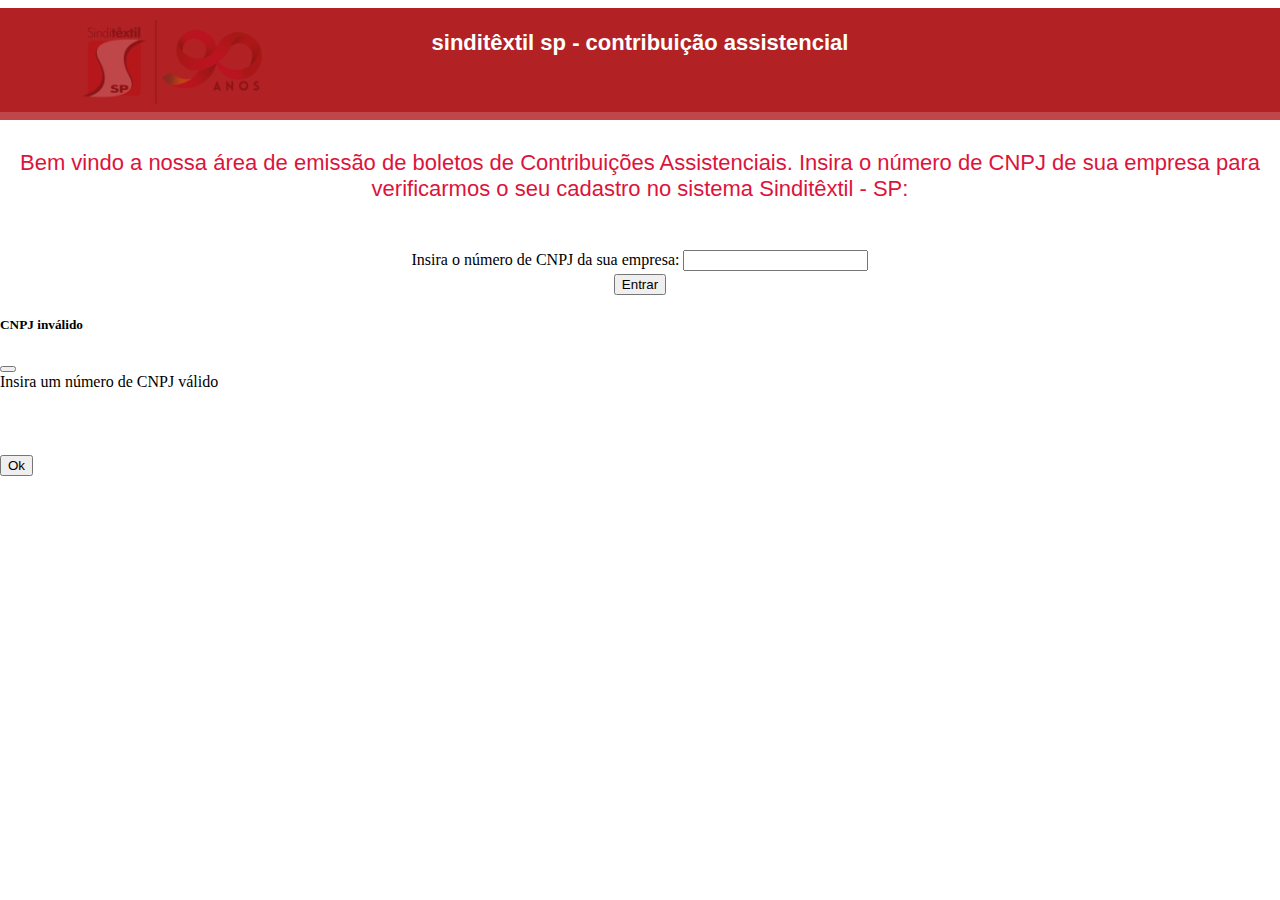
<file: Bootstrap5/index.html>
<!DOCTYPE html>
<html lang="pt-br">
<head>
    <meta charset="UTF-8">
    <meta http-equiv="X-UA-Compatible" content="IE=edge">
    <meta name="viewport" content="width=device-width, initial-scale=1.0">
    <title>Sinditêxtil</title>
    <link href="https://cdn.jsdelivr.net/npm/bootstrap@5.0.2/dist/css/bootstrap.min.css" rel="stylesheet" integrity="sha384-EVSTQN3/azprG1Anm3QDgpJLIm9Nao0Yz1ztcQTwFspd3yD65VohhpuuCOmLASjC" crossorigin="anonymous">
    <link rel="stylesheet" href="./styles/index/index.css">
</head>
<body>

    <div class="container-fluid fixed-top d-flex header">  
      
        <div class="box-header-img">
          <a href="#">
            <img class="img-fluid logo" src="./img/logo.png" alt="logo Sinditêxtil">
          </a>
        </div>
        
        <div class="box-header-title">
          <p class="text-uppercase title-header">sinditêxtil sp - contribuição assistencial</p>
        </div>
      
    </div>
  
        
    <div class="container-fluid main">

        <p class="text-center index-info">Bem vindo a nossa área de emissão de boletos de Contribuições Assistenciais. Insira o número de CNPJ de sua empresa para verificarmos o seu cadastro no sistema Sinditêxtil - SP:</p>

        <form class="form-index" action="#" method="post">
            
            <div class="mb-3">
            <label class="label-cnpj" for="cnpj">Insira o número de CNPJ da sua empresa:</label>
            <input type="text" class="form-control input-cnpj" id="cnpj" required name="cnpj">
            </div>
            
            <div class="d-grid gap-2 col-2 mx-auto">
                <button class="btn btn-danger botao-cad" type="button" data-bs-toggle="modal" data-bs-target="#exampleModal">Entrar</button>
            </div>
        
        </form>

        <!-- modal -->
        <div class="modal fade" id="exampleModal" tabindex="-1" aria-labelledby="exampleModalLabel" aria-hidden="true">
            <div class="modal-dialog modal-dialog-centered">
                <div class="modal-content">
                    <div class="modal-header">
                    <h5 class="modal-title" id="exampleModalLabel">CNPJ inválido</h5>
                    <button type="button" class="btn-close" data-bs-dismiss="modal" aria-label="Close"></button>
                    </div>
                    <div class="modal-body">
                    Insira um número de CNPJ válido
                    </div>
                    <div class="modal-footer">
                    <button type="button" class="btn btn-secondary" data-bs-dismiss="modal">Ok</button>
                    </div>
                </div>
            </div>
        </div>
        <!-- fim modal -->
  
    </div> 
    
    
    <div class="container-fluid fixed-bottom d-flex align-items-center justify-content-center footer">
      
        <p class="text-center text-uppercase title-footer">sinditêxtil sp - contribuição assistencial</p>
        
    </div>
    
    <script src="https://cdn.jsdelivr.net/npm/bootstrap@5.0.2/dist/js/bootstrap.bundle.min.js" integrity="sha384-MrcW6ZMFYlzcLA8Nl+NtUVF0sA7MsXsP1UyJoMp4YLEuNSfAP+JcXn/tWtIaxVXM" crossorigin="anonymous"></script>
</body>
</html>
</file>
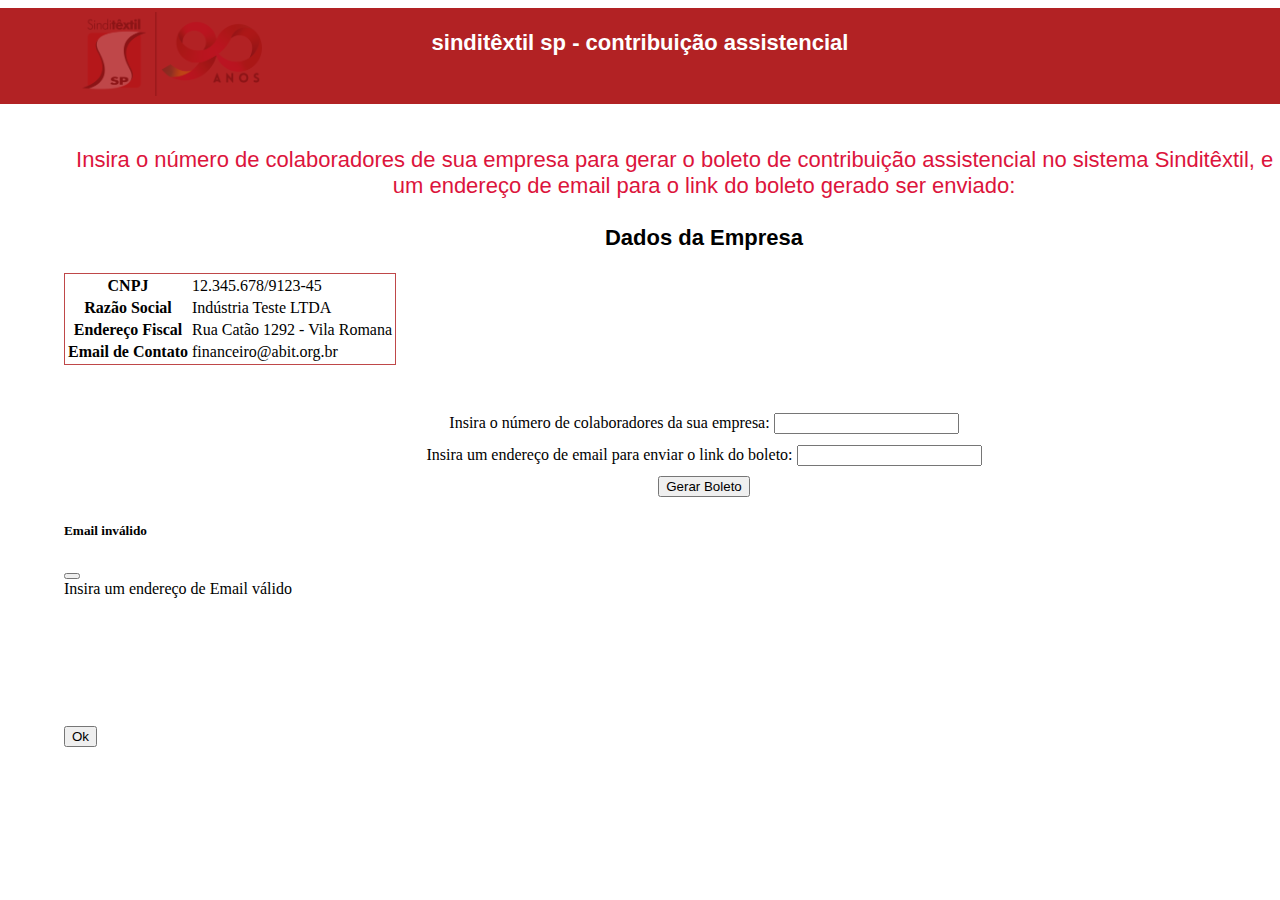
<file: Bootstrap5/boleto.html>
<!DOCTYPE html>
<html lang="pt-br">
<head>
    <meta charset="UTF-8">
    <meta http-equiv="X-UA-Compatible" content="IE=edge">
    <meta name="viewport" content="width=device-width, initial-scale=1.0">
    <title>Boleto</title>
    <link href="https://cdn.jsdelivr.net/npm/bootstrap@5.0.2/dist/css/bootstrap.min.css" rel="stylesheet" integrity="sha384-EVSTQN3/azprG1Anm3QDgpJLIm9Nao0Yz1ztcQTwFspd3yD65VohhpuuCOmLASjC" crossorigin="anonymous">
    <link rel="stylesheet" href="./styles/boleto/boleto.css">
  </script>
</head>
<body>

    <div class="container-fluid fixed-top d-flex header">  
      
        <div class="box-header-img">
          <a href="#">
            <img class="img-fluid logo" src="./img/logo.png" alt="logo Sinditêxtil">
          </a>
        </div>
        
        <div class="box-header-title">
          <p class="text-uppercase title-header">sinditêxtil sp - contribuição assistencial</p>
        </div>
      
    </div>
  
        
    <div class="container-fluid main">

        <p class="text-center boleto-info">Insira o número de colaboradores de sua empresa para gerar o boleto de contribuição assistencial no sistema Sinditêxtil, e insira um endereço de email para o link do boleto gerado ser enviado:</p>
        
        <p class="text-center table-title">Dados da Empresa</p>

        <table class="table table-bordered tabela">
            <tbody>
              <tr>
                <th scope="row">CNPJ</th>
                <td>12.345.678/9123-45</td>
              </tr>
              <tr>
                <th scope="row">Razão Social</th>
                <td>Indústria Teste LTDA</td>
              </tr>
              <tr>
                <th scope="row">Endereço Fiscal</th>
                <td>Rua Catão 1292 - Vila Romana</td>
              </tr>
              <tr>
                <th scope="row">Email de Contato</th>
                <td>financeiro@abit.org.br</td>
              </tr>
            </tbody>
        </table>

        <!-- lista mobile < 288px -->
        <ul class="list-group">
          <li class="list-group-item">CNPJ: 12.345.678/9123-45 </li>
          <li class="list-group-item">Razão Social: Indústria Teste LTDA </li>
          <li class="list-group-item">Endereço Fiscal: Rua Catão 1292 - Vila Romana </li>
          <li class="list-group-item">Email de Contato: financeiro@abit.org.br </li>
        </ul>
        <!-- FIM - lista mobile < 288px -->

        
        <form class="form-index" action="#" method="post">
        
            <div class="mb-3">
                <label class="label-colab" for="colab">Insira o número de colaboradores da sua empresa:</label>
                <input type="number" min="1" class="form-control input-colab" id="colab" required name="colab">
            </div>

            <div class="mb-3">
                <label class="label-email" for="email">Insira um endereço de email para enviar o link do boleto:</label>
                <input type="text" class="form-control input-email" id="email" required name="email">
            </div>
            
            <div class="d-grid gap-2">
              <button class="btn btn-danger" type="submit" data-bs-toggle="modal" data-bs-target="#exampleModal">Gerar Boleto</button>
            </div>
            
        </form>

        <!-- modal -->
        <div class="modal fade" id="exampleModal" tabindex="-1" aria-labelledby="ModalLabel" aria-hidden="true">
            <div class="modal-dialog modal-dialog-centered">
            <div class="modal-content">
                <div class="modal-header">
                <h5 class="modal-title" id="ModalLabel">Email inválido</h5>
                <button type="button" class="btn-close" data-bs-dismiss="modal" aria-label="Close"></button>
                </div>
                <div class="modal-body">
                Insira um endereço de Email válido
                </div>
                <div class="modal-footer">
                <button type="button" class="btn btn-danger" data-bs-dismiss="modal">Ok</button>
                </div>
            </div>
            </div>
        </div>
        <!-- fim modal -->
      
    </div>
    
    
    <div class="container-fluid fixed-bottom d-flex align-items-center justify-content-center footer">
      
        <p class="text-center text-uppercase title-footer">sinditêxtil sp - contribuição assistencial</p>
        
    </div>
    
    <script src="https://cdn.jsdelivr.net/npm/bootstrap@5.0.2/dist/js/bootstrap.bundle.min.js" integrity="sha384-MrcW6ZMFYlzcLA8Nl+NtUVF0sA7MsXsP1UyJoMp4YLEuNSfAP+JcXn/tWtIaxVXM" crossorigin="anonymous"></script>
</body>
</html>
</file>
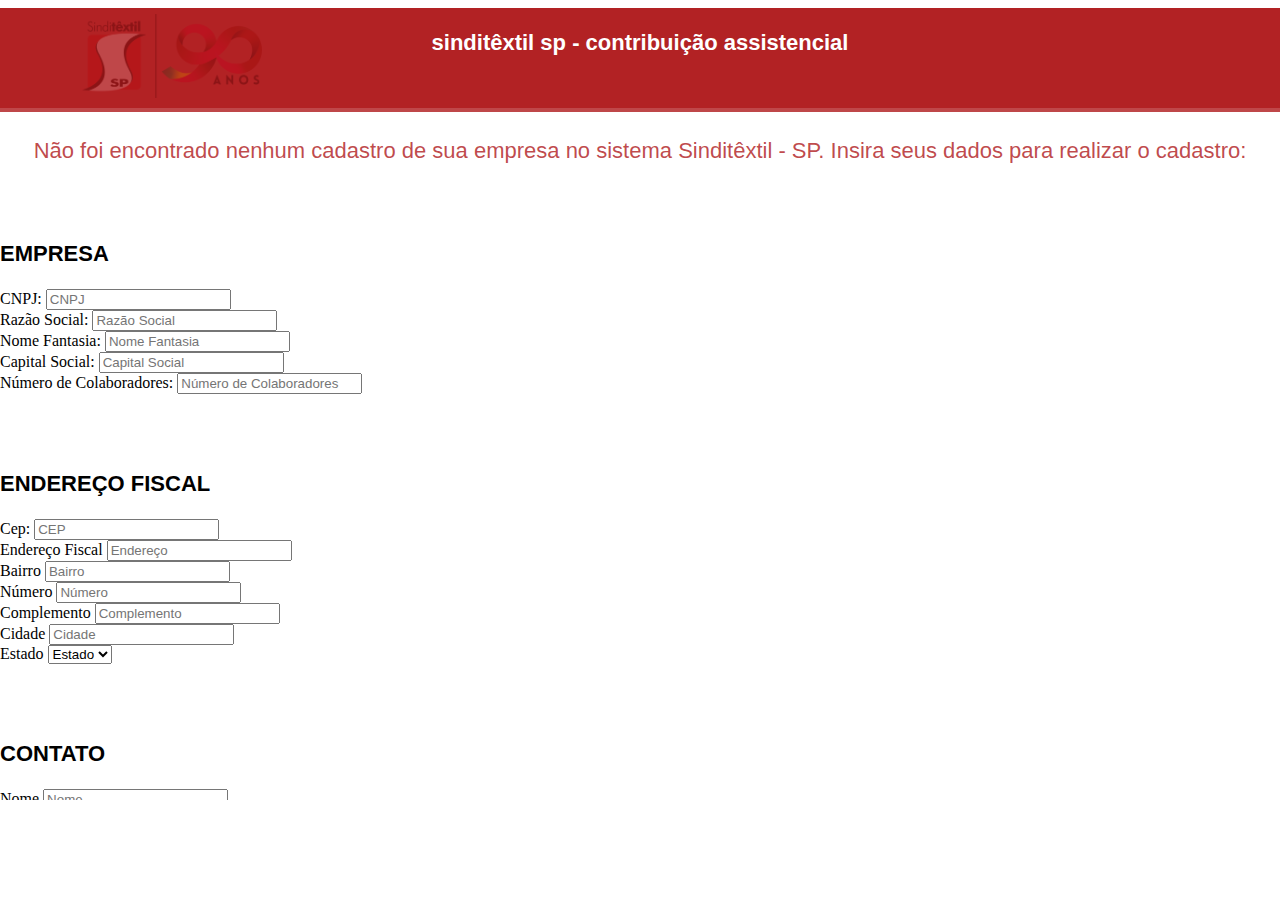
<file: Bootstrap5/cadastro.html>
<!DOCTYPE html>
<html lang="pt-br">
<head>
    <meta charset="UTF-8">
    <meta http-equiv="X-UA-Compatible" content="IE=edge">
    <meta name="viewport" content="width=device-width, initial-scale=1.0">
    <title>Cadastro</title>
    <link href="https://cdn.jsdelivr.net/npm/bootstrap@5.0.2/dist/css/bootstrap.min.css" rel="stylesheet" integrity="sha384-EVSTQN3/azprG1Anm3QDgpJLIm9Nao0Yz1ztcQTwFspd3yD65VohhpuuCOmLASjC" crossorigin="anonymous">
    <link rel="stylesheet" href="./styles/cadastro/cadastro.css">
</head>
<body>

    <div class="container-fluid fixed-top d-flex header">  
      
        <div class="box-header-img">
          <a href="#">
            <img class="img-fluid logo" src="./img/logo.png" alt="logo Sinditêxtil">
          </a>
        </div>
        
        <div class="box-header-title">
          <p class="text-uppercase title-header">sinditêxtil sp - contribuição assistencial</p>
        </div>
      
    </div>
  
        
    <div class="container-fluid main">

      <div class="container content-main">
        
        <p class="text-center cad-info">Não foi encontrado nenhum cadastro de sua empresa no sistema Sinditêxtil - SP. Insira seus dados para realizar o cadastro:</p>

        
        <form class="row g-3 form-cad" action="#" method="post">
          
          <!-- início do form da empresa -->
          <p class="text-center cad-title">Empresa</p>
          <div class="col-md-3">
            <label for="cnpj" class="form-label">CNPJ:</label>
            <input type="text" class="form-control" id="cnpj" name="cnpj" placeholder="CNPJ">
          </div>
          <div class="col-md-4">
            <label for="rz" class="form-label">Razão Social:</label>
            <input type="text" class="form-control" id="rz" name="rz" placeholder="Razão Social">
          </div>
          <div class="col-md-4">
            <label for="nf" class="form-label">Nome Fantasia:</label>
            <input type="text" class="form-control" id="nf" name="nf" placeholder="Nome Fantasia">
          </div>
          <div class="col-md-2">
            <label for="cs" class="form-label">Capital Social:</label>
            <input type="number" min="1" class="form-control" id="cs" name="cs" placeholder="Capital Social">
          </div>
          <div class="col-md-4">
            <label for="nc" class="form-label">Número de Colaboradores:</label>
            <input type="number" min="1" class="form-control" id="nc" name="nc" placeholder="Número de Colaboradores">
          </div>
          <!-- fim do form da empresa -->
          
          <!-- início do form endereço-->
          <p class="text-center cad-title">Endereço Fiscal</p>
          <div class="col-md-2">
            <label for="cep" class="form-label">Cep:</label>
            <input type="text" class="form-control" id="cep" name="cep" placeholder="CEP">
          </div>
          <div class="col-md-4">
            <label for="end" class="form-label">Endereço Fiscal</label>
            <input type="text" class="form-control" name="end" id="end" placeholder="Endereço">
          </div>
          <div class="col-md-4">
            <label for="bairro" class="form-label">Bairro</label>
            <input type="text" class="form-control" id="bairro" name="bairro" placeholder="Bairro">
          </div>
          <div class="col-md-2">
            <label for="num" class="form-label">Número</label>
            <input type="number" min="1" class="form-control" id="num" name="num" placeholder="Número">
          </div>
          <div class="col-md-2">
            <label for="comp" class="form-label">Complemento</label>
            <input type="text" class="form-control" id="comp" name="comp" placeholder="Complemento">
          </div>
          <div class="col-md-4">
            <label for="city" class="form-label">Cidade</label>
            <input type="text" class="form-control" id="city" name="city" placeholder="Cidade">
          </div>
          <div class="col-md-2">
            <label for="estado" class="form-label">Estado</label>
            <select id="estado" class="form-select" name="estado">
              <option selected>Estado</option>
              <option>...</option>
            </select>
          </div>
          <!-- fim do form endereço -->

          <!-- início do form do contato -->
          <p class="text-center cad-title">Contato</p>
          <div class="col-md-4">
            <label for="nome" class="form-label">Nome</label>
            <input type="text" class="form-control" id="nome" name="nome" placeholder="Nome">
          </div>
          <div class="col-md-4">
            <label for="sn" class="form-label">Sobrenome</label>
            <input type="text" class="form-control" id="sn" name="sn" placeholder="Sobrenome">
          </div>
          <div class="col-md-4">
            <label for="email" class="form-label">Email</label>
            <input type="email" class="form-control" id="email" name="email" placeholder="exemplo@email.com">
          </div>
          <!-- fim do form do contato -->

          <div class="d-grid gap-2 col-3 mx-auto">
            <button class="btn btn-danger botao-cad" type="button" data-bs-toggle="modal" data-bs-target="#exampleModal">Cadastrar</button>
          </div>
        
        </form>
      
      </div>

      <!-- modal -->
      <div class="modal fade" id="exampleModal" tabindex="-1" aria-labelledby="ModalLabel" aria-hidden="true">
        <div class="modal-dialog modal-dialog-centered">
        <div class="modal-content">
            <div class="modal-header">
            <h5 class="modal-title" id="ModalLabel">Email inválido</h5>
            <button type="button" class="btn-close" data-bs-dismiss="modal" aria-label="Close"></button>
            </div>
            <div class="modal-body">
            Insira um endereço de Email válido
            </div>
            <div class="modal-footer">
            <button type="button" class="btn btn-danger" data-bs-dismiss="modal">Ok</button>
            </div>
        </div>
        </div>
    </div>
    <!-- fim modal -->
  
  
    
    </div> 
    
    
    <div class="container-fluid fixed-bottom d-flex align-items-center justify-content-center footer">
      
        <p class="text-center text-uppercase title-footer">sinditêxtil sp - contribuição assistencial</p>
        
    </div>
    
    <script src="https://cdn.jsdelivr.net/npm/bootstrap@5.0.2/dist/js/bootstrap.bundle.min.js" integrity="sha384-MrcW6ZMFYlzcLA8Nl+NtUVF0sA7MsXsP1UyJoMp4YLEuNSfAP+JcXn/tWtIaxVXM" crossorigin="anonymous"></script>
</body>
</html>
</file>
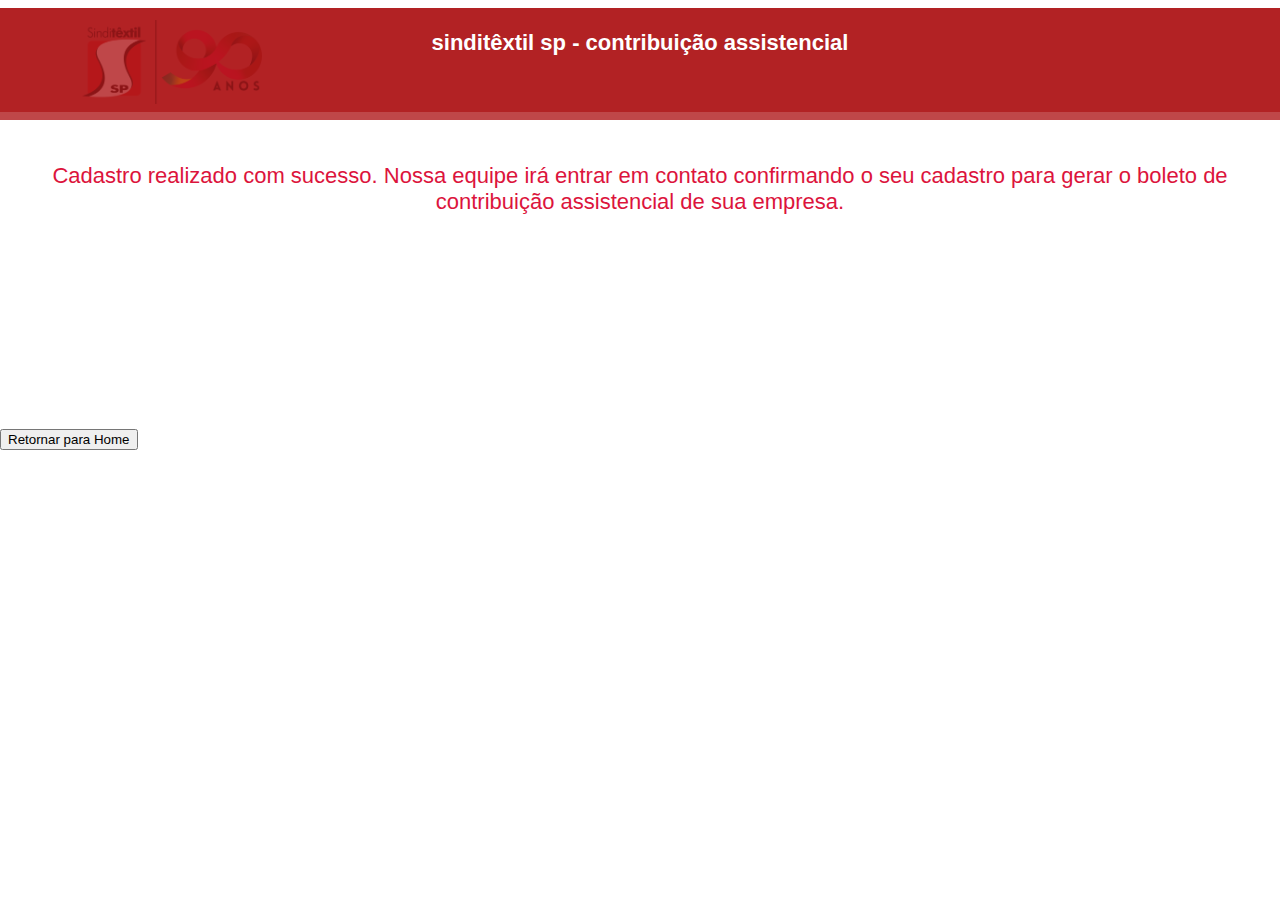
<file: Bootstrap5/cadsucesso.html>
<!DOCTYPE html>
<html lang="pt-br">
<head>
    <meta charset="UTF-8">
    <meta http-equiv="X-UA-Compatible" content="IE=edge">
    <meta name="viewport" content="width=device-width, initial-scale=1.0">
    <title>Sinditêxtil</title>
    <link href="https://cdn.jsdelivr.net/npm/bootstrap@5.0.2/dist/css/bootstrap.min.css" rel="stylesheet" integrity="sha384-EVSTQN3/azprG1Anm3QDgpJLIm9Nao0Yz1ztcQTwFspd3yD65VohhpuuCOmLASjC" crossorigin="anonymous">
    <link rel="stylesheet" href="./styles/cadsucesso/cadsucesso.css">
</head>
<body>

    <div class="container-fluid fixed-top d-flex header">  
      
        <div class="box-header-img">
          <a href="#">
            <img class="img-fluid logo" src="./img/logo.png" alt="logo Sinditêxtil">
          </a>
        </div>
        
        <div class="box-header-title">
          <p class="text-uppercase title-header">sinditêxtil sp - contribuição assistencial</p>
        </div>
      
    </div>
  
        
    <div class="container-fluid main">

      <p class="text-center cads-info">Cadastro realizado com sucesso. Nossa equipe irá entrar em contato confirmando o seu cadastro para gerar o boleto de contribuição assistencial de sua empresa.</p>

      <div class="d-grid gap-2 col-3 mx-auto">
        <button class="btn btn-danger botao-cad" type="button" data-bs-toggle="modal" data-bs-target="#exampleModal">Retornar para Home</button>
      </div>
  
    </div> 
    
    
    <div class="container-fluid fixed-bottom d-flex align-items-center justify-content-center footer">
      
        <p class="text-center text-uppercase title-footer">sinditêxtil sp - contribuição assistencial</p>
        
    </div>
    
    <script src="https://cdn.jsdelivr.net/npm/bootstrap@5.0.2/dist/js/bootstrap.bundle.min.js" integrity="sha384-MrcW6ZMFYlzcLA8Nl+NtUVF0sA7MsXsP1UyJoMp4YLEuNSfAP+JcXn/tWtIaxVXM" crossorigin="anonymous"></script>
</body>
</html>
</file>
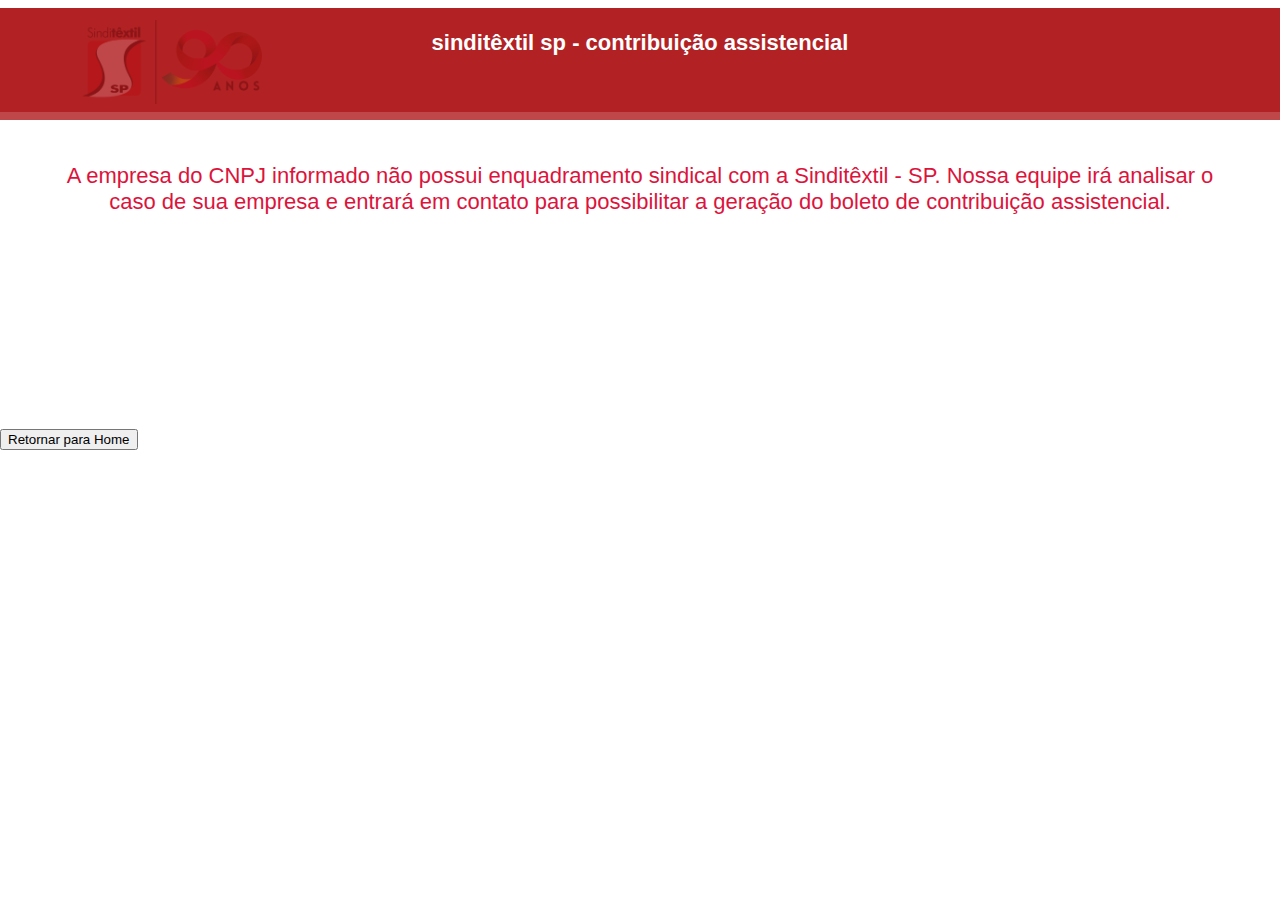
<file: Bootstrap5/enqsind.html>
<!DOCTYPE html>
<html lang="pt-br">
<head>
    <meta charset="UTF-8">
    <meta http-equiv="X-UA-Compatible" content="IE=edge">
    <meta name="viewport" content="width=device-width, initial-scale=1.0">
    <title>Sinditêxtil</title>
    <link href="https://cdn.jsdelivr.net/npm/bootstrap@5.0.2/dist/css/bootstrap.min.css" rel="stylesheet" integrity="sha384-EVSTQN3/azprG1Anm3QDgpJLIm9Nao0Yz1ztcQTwFspd3yD65VohhpuuCOmLASjC" crossorigin="anonymous">
    <link rel="stylesheet" href="./styles/enqsind/enqsind.css">
</head>
<body>

    <div class="container-fluid fixed-top d-flex header">  
      
        <div class="box-header-img">
          <a href="#">
            <img class="img-fluid logo" src="./img/logo.png" alt="logo Sinditêxtil">
          </a>
        </div>
        
        <div class="box-header-title">
          <p class="text-uppercase title-header">sinditêxtil sp - contribuição assistencial</p>
        </div>
      
    </div>
  
        
    <div class="container-fluid main">

      <p class="text-center enq-info">A empresa do CNPJ informado não possui enquadramento sindical com a Sinditêxtil - SP. Nossa equipe irá analisar o caso de sua empresa e entrará em contato para possibilitar a geração do boleto de contribuição assistencial.</p>

      <div class="d-grid gap-2 col-3 mx-auto">
        <button class="btn btn-danger botao-cad" type="button" data-bs-toggle="modal" data-bs-target="#exampleModal">Retornar para Home</button>
      </div>
  
    </div> 
    
    
    <div class="container-fluid fixed-bottom d-flex align-items-center justify-content-center footer">
      
        <p class="text-center text-uppercase title-footer">sinditêxtil sp - contribuição assistencial</p>
        
    </div>
    
    <script src="https://cdn.jsdelivr.net/npm/bootstrap@5.0.2/dist/js/bootstrap.bundle.min.js" integrity="sha384-MrcW6ZMFYlzcLA8Nl+NtUVF0sA7MsXsP1UyJoMp4YLEuNSfAP+JcXn/tWtIaxVXM" crossorigin="anonymous"></script>
</body>
</html>
</file>
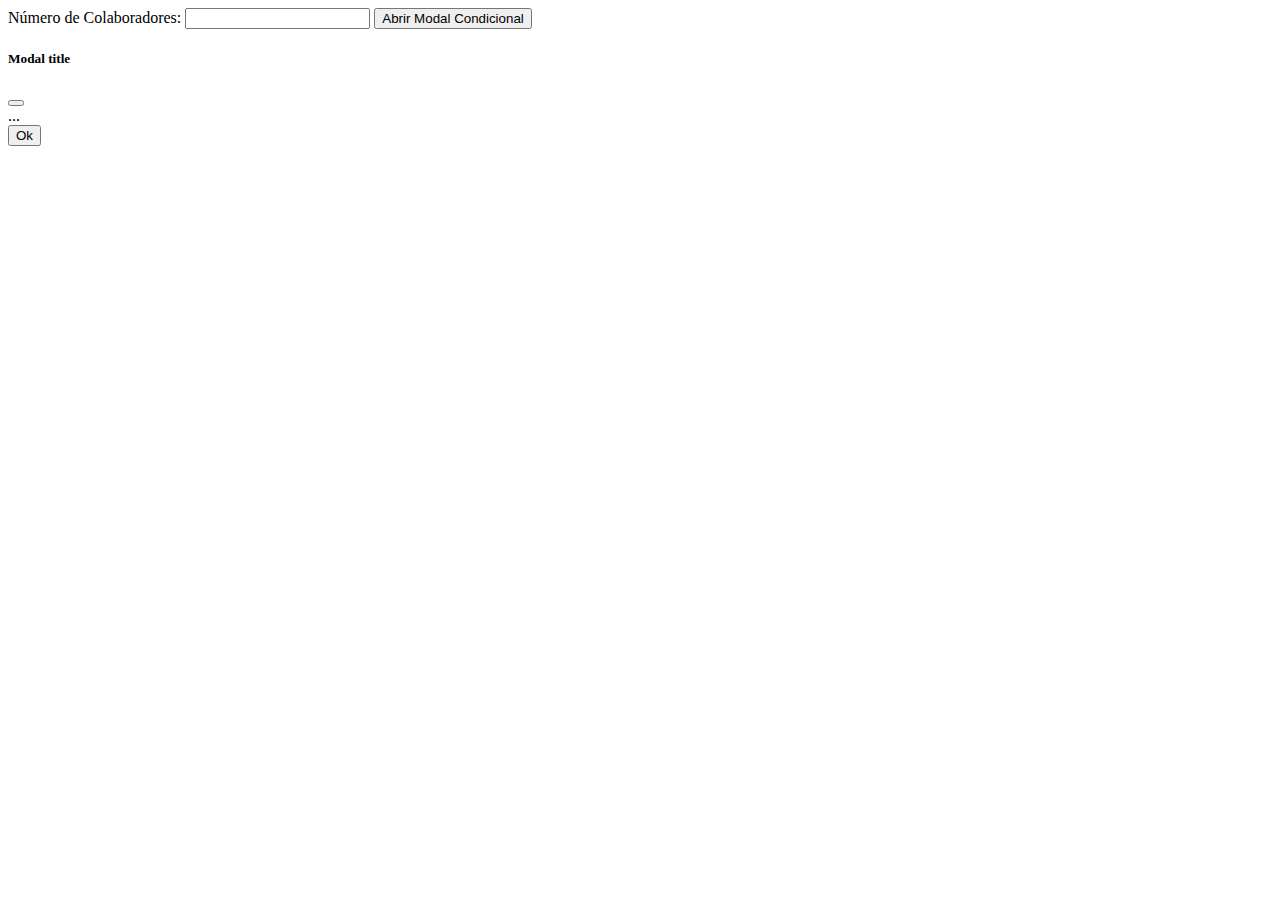
<file: Bootstrap5/modal.html>
<!DOCTYPE html>
<html lang="en">
<head>
    <meta charset="UTF-8">
    <meta http-equiv="X-UA-Compatible" content="IE=edge">
    <meta name="viewport" content="width=device-width, initial-scale=1.0">
    <link href="https://cdn.jsdelivr.net/npm/bootstrap@5.0.2/dist/css/bootstrap.min.css" rel="stylesheet" integrity="sha384-EVSTQN3/azprG1Anm3QDgpJLIm9Nao0Yz1ztcQTwFspd3yD65VohhpuuCOmLASjC" crossorigin="anonymous">
    <title>Document</title>
</head>
<body>

    <form action="modal.html" method="post">

        <label for="colab">Número de Colaboradores:</label>
        <input type="number" name="colab" id="colab">

        <button type="submit" class="btn btn-danger">Abrir Modal Condicional</button>
    </form>
    
    <!-- Modal -->
    <div class="modal fade" id="myModal" tabindex="-1" aria-labelledby="myModalLabel" aria-hidden="true">
        <div class="modal-dialog">
        <div class="modal-content">
            <div class="modal-header">
            <h5 class="modal-title" id="myModalLabel">Modal title</h5>
            <button type="button" class="btn-close" data-bs-dismiss="modal" aria-label="Close"></button>
            </div>
            <div class="modal-body">
            ...
            </div>
            <div class="modal-footer">
            <button type="button" class="btn btn-secondary" data-bs-dismiss="modal">Ok</button>
            </div>
        </div>
        </div>
    </div>

    <script>

        var myModal = new bootstrap.Modal(document.getElementById('myModal'), options)

        myModal.show();

    </script>

    <script src="https://cdn.jsdelivr.net/npm/bootstrap@5.0.2/dist/js/bootstrap.bundle.min.js" integrity="sha384-MrcW6ZMFYlzcLA8Nl+NtUVF0sA7MsXsP1UyJoMp4YLEuNSfAP+JcXn/tWtIaxVXM" crossorigin="anonymous"></script>
</body>
</html>
</file>
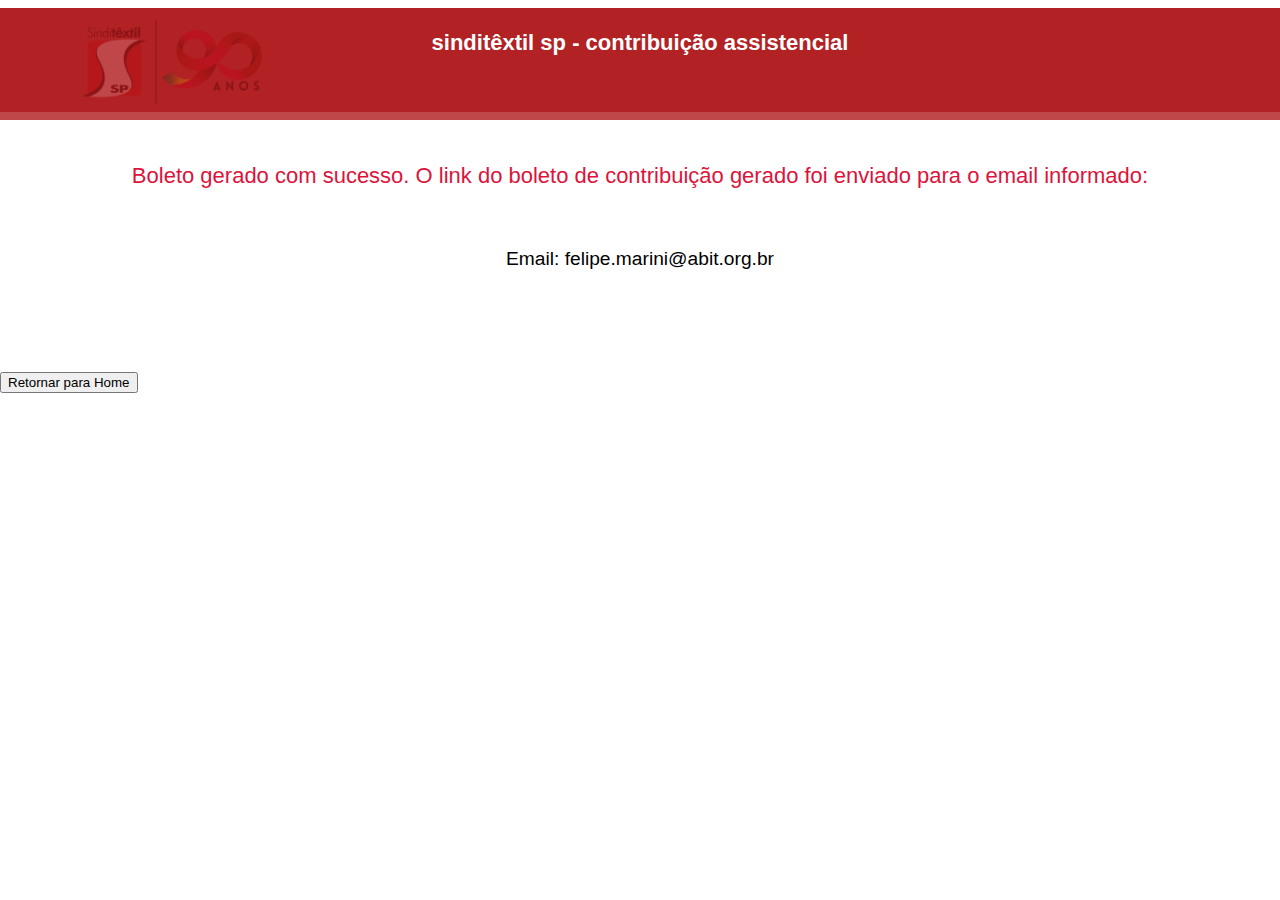
<file: Bootstrap5/sucesso.html>
<!DOCTYPE html>
<html lang="pt-br">
<head>
    <meta charset="UTF-8">
    <meta http-equiv="X-UA-Compatible" content="IE=edge">
    <meta name="viewport" content="width=device-width, initial-scale=1.0">
    <title>Sinditêxtil</title>
    <link href="https://cdn.jsdelivr.net/npm/bootstrap@5.0.2/dist/css/bootstrap.min.css" rel="stylesheet" integrity="sha384-EVSTQN3/azprG1Anm3QDgpJLIm9Nao0Yz1ztcQTwFspd3yD65VohhpuuCOmLASjC" crossorigin="anonymous">
    <link rel="stylesheet" href="./styles/sucesso/sucesso.css">
</head>
<body>

    <div class="container-fluid fixed-top d-flex header">  
      
        <div class="box-header-img">
          <a href="#">
            <img class="img-fluid logo" src="./img/logo.png" alt="logo Sinditêxtil">
          </a>
        </div>
        
        <div class="box-header-title">
          <p class="text-uppercase title-header">sinditêxtil sp - contribuição assistencial</p>
        </div>
      
    </div>
  
        
    <div class="container-fluid main">

      <p class="text-center sucesso-info">Boleto gerado com sucesso. O link do boleto de contribuição gerado foi enviado para o email informado:</p> <br>

      <p class="text-center sucesso-item">Email: felipe.marini@abit.org.br </p> <br>

      <div class="d-grid gap-2 col-3 mx-auto">
        <button class="btn btn-danger botao-cad" type="button" data-bs-toggle="modal" data-bs-target="#exampleModal">Retornar para Home</button>
      </div>
  
    </div> 
    
    
    <div class="container-fluid fixed-bottom d-flex align-items-center justify-content-center footer">
      
        <p class="text-center text-uppercase title-footer">sinditêxtil sp - contribuição assistencial</p>
        
    </div>
    
    <script src="https://cdn.jsdelivr.net/npm/bootstrap@5.0.2/dist/js/bootstrap.bundle.min.js" integrity="sha384-MrcW6ZMFYlzcLA8Nl+NtUVF0sA7MsXsP1UyJoMp4YLEuNSfAP+JcXn/tWtIaxVXM" crossorigin="anonymous"></script>
</body>
</html>
</file>
<file: Bootstrap5/styles/index/index.css>
.header, .footer, .main { position: absolute; left: 0; width: 100%; }
.header, .footer { overflow: hidden; height: 7rem; }


:root {
    --vinho: rgb(175,25,28,0.8);
}


/* início header */
.header{
    background-color: var(--vinho);
}

.logo{
    max-width: 11.25rem;
    max-height: 7.5rem;
    padding-left: 1.5rem;
}

.box-header-img{
    width: 25%;
    height: 100%;
    display: flex;
    align-items: center;
    justify-content: center;
}

.box-header-title{
    width: 75%;
    height: 100%;
    display: flex;
    align-items: center;
    margin-left: 9%;
}

.title-header, .title-footer{
    color: white;
    font-size: 1.375rem;
    font-family: 'Segoe UI', Tahoma, Geneva, Verdana, sans-serif;
    font-weight: 600;
    text-align: center;
}
/* fim header */


/* início main */
.main{
    top: 7rem; 
    bottom: 7rem; 
    overflow: auto;
}

.index-info{
    color: crimson;
    font-size: 1.375rem;
    font-family: 'Segoe UI', Tahoma, Geneva, Verdana, sans-serif;
    text-align: center;
    margin-top: 3%;
}

.form-index{
    display: flex;
    flex-direction: column;
    align-items: center;
    justify-content: center;
    margin-top: 3%;
}

.input-cnpj{
    margin-top: 2%;
}

.btn{
    margin-top: 5%;
}



/* fim main */


/* início footer */
.footer{
    height: 6.5rem;
    background-color: var(--vinho);
}
/* fim footer */


@media screen and (min-width: 1700px) {
    
    .box-header-title, .box-header-img{
        padding-left: 5%;
    }

}


@media screen and (min-width: 360px) and (max-width: 545px) {
    
    .title-header{
        display: none;
    }

    .box-header-img{
        width: 100%;
    }

    .box-header-title{
        width: 0%;
    }

    .header{
        display: flex;
        align-items: center;
        justify-content: center;
    }

    .title-footer{
        font-size: 1.2rem;
    }

}

@media screen and (max-width: 360px) {
    
    .title-header{
        display: none;
    }

    .box-header-img{
        width: 100%;
    }

    .box-header-title{
        width: 0%;
    }

    .header{
        display: flex;
        align-items: center;
        justify-content: center;
    }

    .title-footer{
        font-size: 1rem;
    }

}
</file>
<file: Bootstrap5/styles/boleto/boleto.css>
.header, .footer, .main { position: absolute; left: 0; width: 100%; }
.header, .footer { overflow: hidden; height: 6rem; }
.main { top: 6rem; bottom: 6rem; overflow: auto; }


:root {
    --vinho: rgb(175,25,28,0.8);
}


/* início header */
.header{
    background-color: var(--vinho);
}

.logo{
    max-width: 11.25rem;
    max-height: 7.5rem;
    padding-left: 1.5rem;
}

.box-header-img{
    width: 25%;
    height: 100%;
    display: flex;
    align-items: center;
    justify-content: center;
}

.box-header-title{
    width: 75%;
    height: 100%;
    display: flex;
    align-items: center;
    margin-left: 9%;
}

.title-header, .title-footer{
    color: white;
    font-size: 1.375rem;
    font-family: 'Segoe UI', Tahoma, Geneva, Verdana, sans-serif;
    font-weight: 600;
    text-align: center;
}
/* fim header */

/* início main */
.main{
    padding-top: 3%;
    padding-bottom: 3%;
    padding-right: 5%;
    padding-left: 5%;
}

.boleto-info{
    color: crimson;
    font-size: 1.375rem;
    font-family: 'Segoe UI', Tahoma, Geneva, Verdana, sans-serif;
    text-align: center;
    margin-top: 1%;
}

/* início tabela */
.table-title{
    font-family: 'Segoe UI', Tahoma, Geneva, Verdana, sans-serif;
    font-size: 22px;
    text-align: center;
    font-weight: 600;
    margin-top: 2%;
}

.tabela{
    border: solid 1px var(--vinho);
}
/* fim tabela */

.form-index{
    display: flex;
    flex-direction: column;
    align-items: center;
    justify-content: center;
    margin-top: 3%;
}

.label-email{
    margin-top: 5%;
}

.input-colab, .input-email{
    margin-top: 2%;
}

.btn{
    margin-top: 10%;
    margin-bottom: 5%;
}
/* fim main */


/* início footer */
.footer{
    background-color: var(--vinho);
}
/* fim footer */

.list-group{
    display: none;
}


/* revisar as media queries para melhor responsividade mobile nesta página */
@media screen and (min-width: 1700px) {
    
    .box-header-title, .box-header-img{
        padding-left: 5%;
    }

}

@media screen and (min-width: 345px) and (max-width: 545px) {
    
    .title-header{
        display: none;
    }

    .box-header-img{
        width: 100%;
    }

    .box-header-title{
        width: 0%;
    }

    .header{
        display: flex;
        align-items: center;
        justify-content: center;
    }

    .boleto-info{
        padding-right: 5%;
        padding-left: 5%;
    }

    .label-colab, .label-email{
        text-align: center;
    }

    .input-colab, .input-email{
        padding-left: 5%;
        padding-right: 5%;
    }

    .title-footer{
        font-size: 1.2rem;
    }

}

@media screen and (min-width: 288px) and (max-width: 345px) {

    .title-header{
        display: none;
    }

    .box-header-img{
        width: 100%;
    }

    .box-header-title{
        width: 0%;
    }

    .header{
        display: flex;
        align-items: center;
        justify-content: center;
    }

    .boleto-info{
        font-size: 1.25rem;
    }

    .tabela{
        padding-left: 5%;
        padding-right: 5%;
    }

    .label-colab{
        text-align: center;
    }

    .btn{
        margin-top: 8%;
    }

    .title-footer{
        font-size: 1.1rem;
    }

}

@media screen and (max-width: 288px) {
    
    .title-header{
        display: none;
    }

    .box-header-img{
        width: 100%;
    }

    .box-header-title{
        width: 0%;
    }

    .header{
        display: flex;
        align-items: center;
        justify-content: center;
    }

    .boleto-info{
        font-size: 1rem;
    }

    .tabela{
       display: none
    }

    .label-colab, .label-email{
        text-align: center;
        margin-top: 4%;
    }

    .btn{
        margin-top: 12%;
        margin-bottom: 10%;
    }

    .footer{
        height: 5rem;
    }

    .title-footer{
        font-size: 0.9rem;
    }

    .list-group{
        display: block;
    }

}
</file>
<file: Bootstrap5/styles/cadastro/cadastro.css>
.header, .footer, .main { position: absolute; left: 0; width: 100%; }
.header, .footer { overflow: hidden; height: 6.25rem; }


:root {
    --vinho: rgb(175,25,28,0.8);
}


/* início header */
.header{
    background-color: var(--vinho);
}

.logo{
    max-width: 11.25rem;
    max-height: 7.5rem;
    padding-left: 1.5rem;
}

.box-header-img{
    width: 25%;
    height: 100%;
    display: flex;
    align-items: center;
    justify-content: center;
}

.box-header-title{
    width: 75%;
    height: 100%;
    display: flex;
    align-items: center;
    margin-left: 9%;
}

.title-header, .title-footer{
    color: white;
    font-size: 1.375rem;
    font-family: 'Segoe UI', Tahoma, Geneva, Verdana, sans-serif;
    font-weight: 600;
    text-align: center;
}
/* fim header */

/* início main */

.main{
    top: 6.25rem; 
    bottom: 6.25rem; 
    overflow: auto;
}

.content-main{
    margin-bottom: 10%;
}

.cad-info{
    color: var(--vinho);
    font-size: 1.375rem;
    font-family: 'Segoe UI', Tahoma, Geneva, Verdana, sans-serif;
    text-align: center;
    margin-top: 3%;
}

.cad-title{
    font-family: 'Segoe UI', Tahoma, Geneva, Verdana, sans-serif;
    font-size: 22px;
    color:black;
    font-weight: 600;
    text-transform: uppercase;
    margin-top: 6%;
}

.btn{
    margin-top: 20%;
}
/* fim main */


/* início footer */
.footer{
    height: 6.5rem;
    background-color: var(--vinho);
}
/* fim footer */


@media screen and (min-width: 1700px) {
    
    .box-header-title, .box-header-img{
        padding-left: 5%;
    }

}

@media screen and (min-width: 1200px) {
    
    .botao-cad{
        margin-bottom: 10%;
    }

}

@media screen and (min-width: 360px) and (max-width: 545px) {
    
    .title-header{
        display: none;
    }

    .box-header-img{
        width: 100%;
    }

    .box-header-title{
        width: 0%;
    }

    .header{
        display: flex;
        align-items: center;
        justify-content: center;
    }

    .cad-info{
        padding-right: 5%;
        padding-left: 5%;
    }

    .title-footer{
        font-size: 1.2rem;
    }

}

@media screen and (max-width: 360px) {
    
    .title-header{
        display: none;
    }

    .box-header-img{
        width: 100%;
    }

    .box-header-title{
        width: 0%;
    }

    .header{
        display: flex;
        align-items: center;
        justify-content: center;
    }

    .cad-info{
        padding-right: 5%;
        padding-left: 5%;
    }

    .title-footer{
        font-size: 1rem;
    }

}
</file>
<file: Bootstrap5/styles/cadsucesso/cadsucesso.css>
.header, .footer, .main { position: absolute; left: 0; width: 100%; }
.header, .footer { overflow: hidden; height: 7rem; }


:root {
    --vinho: rgb(175,25,28,0.8);
}


/* início header */
.header{
    background-color: var(--vinho);
}

.logo{
    max-width: 11.25rem;
    max-height: 7.5rem;
    padding-left: 1.5rem;
}

.box-header-img{
    width: 25%;
    height: 100%;
    display: flex;
    align-items: center;
    justify-content: center;
}

.box-header-title{
    width: 75%;
    height: 100%;
    display: flex;
    align-items: center;
    margin-left: 9%;
}

.title-header, .title-footer{
    color: white;
    font-size: 1.375rem;
    font-family: 'Segoe UI', Tahoma, Geneva, Verdana, sans-serif;
    font-weight: 600;
    text-align: center;
}
/* fim header */


/* início main */
.main{
    top: 7rem; 
    bottom: 7rem; 
    overflow: auto;
}

.cads-info{
    color: crimson;
    font-size: 1.375rem;
    font-family: 'Segoe UI', Tahoma, Geneva, Verdana, sans-serif;
    text-align: center;
    margin-top: 4%;
}


.btn{
    margin-top: 15%;
}
/* fim main */


/* início footer */
.footer{
    height: 6.5rem;
    background-color: var(--vinho);
}
/* fim footer */


@media screen and (min-width: 1700px) {
    
    .box-header-title, .box-header-img{
        padding-left: 5%;
    }

}


@media screen and (min-width: 360px) and (max-width: 545px) {
    
    .title-header{
        display: none;
    }

    .box-header-img{
        width: 100%;
    }

    .box-header-title{
        width: 0%;
    }

    .header{
        display: flex;
        align-items: center;
        justify-content: center;
    }

    .title-footer{
        font-size: 1.2rem;
    }

}

@media screen and (max-width: 360px) {
    
    .title-header{
        display: none;
    }

    .box-header-img{
        width: 100%;
    }

    .box-header-title{
        width: 0%;
    }

    .header{
        display: flex;
        align-items: center;
        justify-content: center;
    }

    .title-footer{
        font-size: 1rem;
    }

}
</file>
<file: Bootstrap5/styles/enqsind/enqsind.css>
.header, .footer, .main { position: absolute; left: 0; width: 100%; }
.header, .footer { overflow: hidden; height: 7rem; }


:root {
    --vinho: rgb(175,25,28,0.8);
}


/* início header */
.header{
    background-color: var(--vinho);
}

.logo{
    max-width: 11.25rem;
    max-height: 7.5rem;
    padding-left: 1.5rem;
}

.box-header-img{
    width: 25%;
    height: 100%;
    display: flex;
    align-items: center;
    justify-content: center;
}

.box-header-title{
    width: 75%;
    height: 100%;
    display: flex;
    align-items: center;
    margin-left: 9%;
}

.title-header, .title-footer{
    color: white;
    font-size: 1.375rem;
    font-family: 'Segoe UI', Tahoma, Geneva, Verdana, sans-serif;
    font-weight: 600;
    text-align: center;
}
/* fim header */


/* início main */
.main{
    top: 7rem; 
    bottom: 7rem; 
    overflow: auto;
}

.enq-info{
    color: crimson;
    font-size: 1.375rem;
    font-family: 'Segoe UI', Tahoma, Geneva, Verdana, sans-serif;
    text-align: center;
    margin-top: 4%;
    padding-left: 4%;
    padding-right: 4%;
}


.btn{
    margin-top: 15%;
    margin-bottom: 10%;
}
/* fim main */


/* início footer */
.footer{
    height: 6.5rem;
    background-color: var(--vinho);
}
/* fim footer */


@media screen and (min-width: 1700px) {
    
    .box-header-title, .box-header-img{
        padding-left: 5%;
    }

}


@media screen and (min-width: 360px) and (max-width: 545px) {
    
    .title-header{
        display: none;
    }

    .box-header-img{
        width: 100%;
    }

    .box-header-title{
        width: 0%;
    }

    .header{
        display: flex;
        align-items: center;
        justify-content: center;
    }

    .title-footer{
        font-size: 1.2rem;
    }

}

@media screen and (max-width: 360px) {
    
    .title-header{
        display: none;
    }

    .box-header-img{
        width: 100%;
    }

    .box-header-title{
        width: 0%;
    }

    .header{
        display: flex;
        align-items: center;
        justify-content: center;
    }

    .title-footer{
        font-size: 1rem;
    }

}
</file>
<file: Bootstrap5/styles/sucesso/sucesso.css>
.header, .footer, .main { position: absolute; left: 0; width: 100%; }
.header, .footer { overflow: hidden; height: 7rem; }


:root {
    --vinho: rgb(175,25,28,0.8);
}


/* início header */
.header{
    background-color: var(--vinho);
}

.logo{
    max-width: 11.25rem;
    max-height: 7.5rem;
    padding-left: 1.5rem;
}

.box-header-img{
    width: 25%;
    height: 100%;
    display: flex;
    align-items: center;
    justify-content: center;
}

.box-header-title{
    width: 75%;
    height: 100%;
    display: flex;
    align-items: center;
    margin-left: 9%;
}

.title-header, .title-footer{
    color: white;
    font-size: 1.375rem;
    font-family: 'Segoe UI', Tahoma, Geneva, Verdana, sans-serif;
    font-weight: 600;
    text-align: center;
}
/* fim header */


/* início main */
.main{
    top: 7rem; 
    bottom: 7rem; 
    overflow: auto;
}

.sucesso-info{
    color: crimson;
    font-size: 1.375rem;
    font-family: 'Segoe UI', Tahoma, Geneva, Verdana, sans-serif;
    text-align: center;
    margin-top: 4%;
}

.sucesso-item{
    color: black;
    font-size: 1.2rem;
    font-family: 'Segoe UI', Tahoma, Geneva, Verdana, sans-serif;
    text-align: center;
}

.btn{
    margin-top: 5%;
}
/* fim main */


/* início footer */
.footer{
    height: 6.5rem;
    background-color: var(--vinho);
}
/* fim footer */


@media screen and (min-width: 1700px) {
    
    .box-header-title, .box-header-img{
        padding-left: 5%;
    }

}


@media screen and (min-width: 360px) and (max-width: 545px) {
    
    .title-header{
        display: none;
    }

    .box-header-img{
        width: 100%;
    }

    .box-header-title{
        width: 0%;
    }

    .header{
        display: flex;
        align-items: center;
        justify-content: center;
    }

    .title-footer{
        font-size: 1.2rem;
    }

}

@media screen and (max-width: 360px) {
    
    .title-header{
        display: none;
    }

    .box-header-img{
        width: 100%;
    }

    .box-header-title{
        width: 0%;
    }

    .header{
        display: flex;
        align-items: center;
        justify-content: center;
    }

    .title-footer{
        font-size: 1rem;
    }

}
</file>
